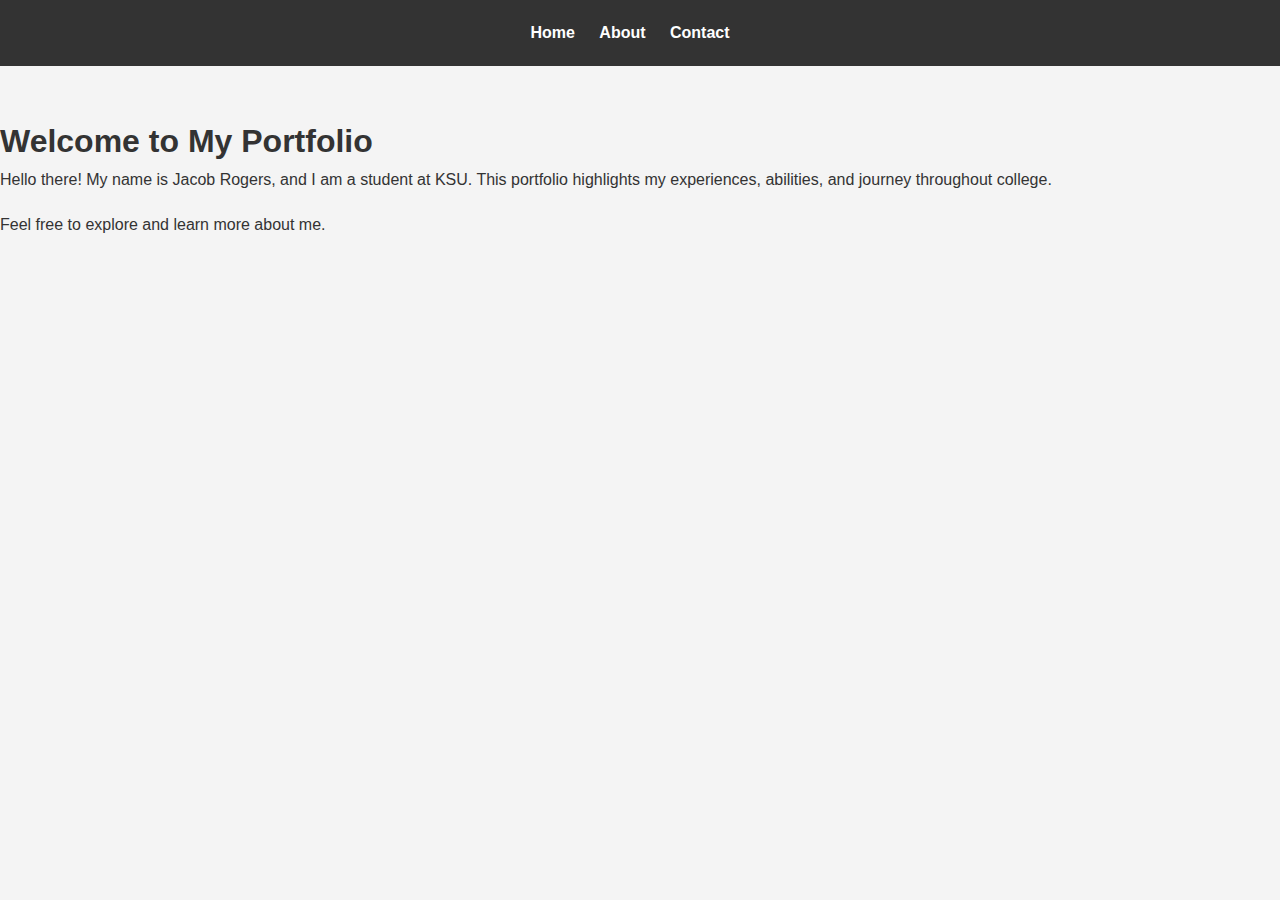
<file: index.html>
<!DOCTYPE html>
<html lang="en">
<head>
    <meta charset="UTF-8">
    <meta name="viewport" content="width=device-width, initial-scale=1.0">
    <title>My Portfolio - Home</title>
    <link rel="stylesheet" href="style.css">
</head>
<body>

<!-- Navigation Section -->
<nav>
    <ul>
        <li><a href="index.html">Home</a></li>
        <li><a href="about.html">About</a></li>
        <li><a href="contact.html">Contact</a></li>
    </ul>
</nav>

<!-- Main Content Section -->
<section id="home">
    <div class="welcome-message">
        <h1>Welcome to My Portfolio</h1>
        <p>Hello there! My name is Jacob Rogers, and I am a student at KSU. This portfolio highlights my experiences, abilities, and journey throughout college.</p>
        <p>Feel free to explore and learn more about me.</p>
    </div>
    
</section>

</body>
</html>
</file>
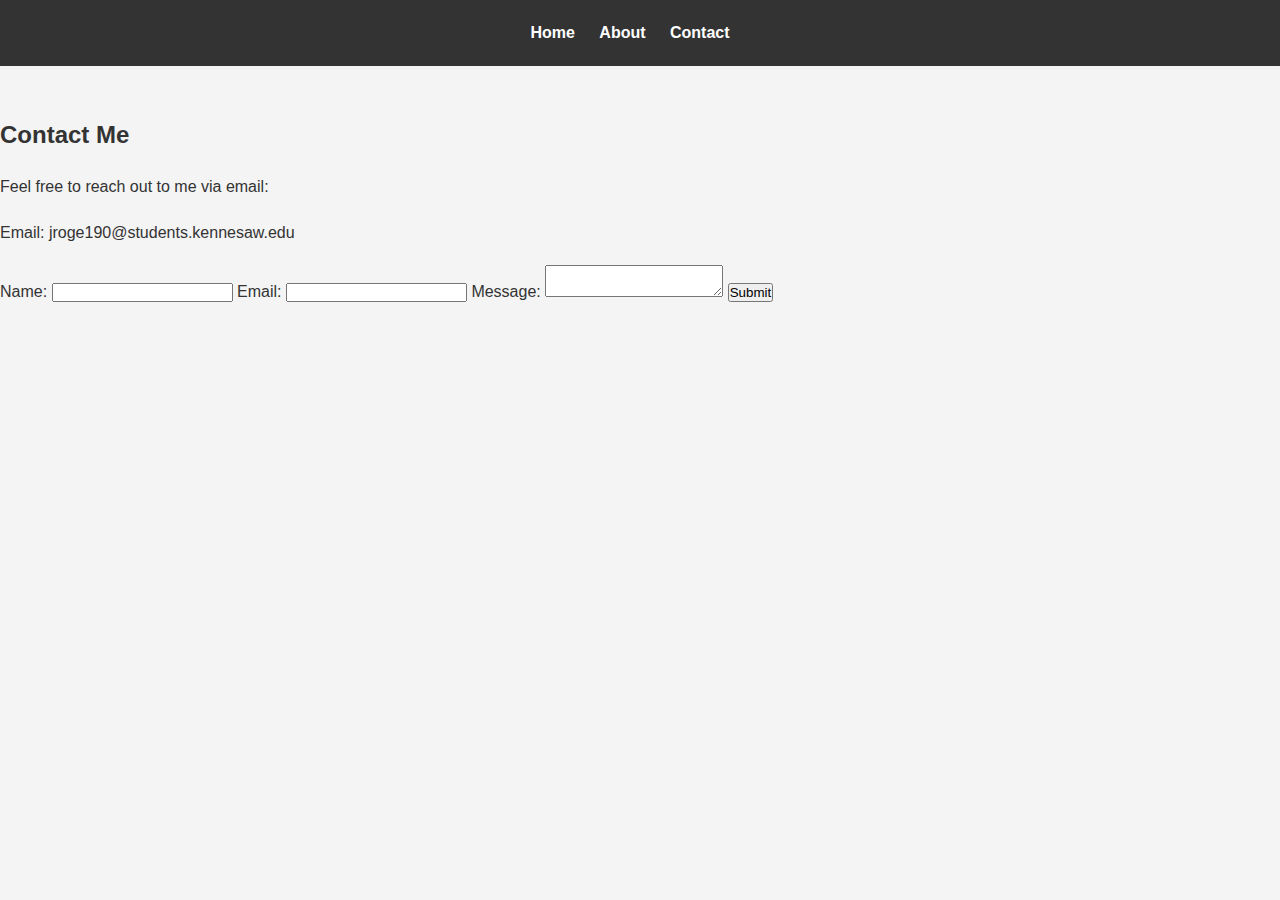
<file: contact.html>
<!DOCTYPE html>
<html lang="en">
<head>
    <meta charset="UTF-8">
    <meta name="viewport" content="width=device-width, initial-scale=1.0">
    <title>My Portfolio - Contact</title>
    <link rel="stylesheet" href="style.css">
</head>
<body>

<!-- Navigation Section -->
<nav>
    <ul>
        <li><a href="index.html">Home</a></li>
        <li><a href="about.html">About</a></li>
        <li><a href="contact.html">Contact</a></li>
    </ul>
</nav>

<!-- Main Content Section -->
<section id="contact">
    <h2>Contact Me</h2>
    <p>Feel free to reach out to me via email:</p>

    <!-- Email -->
    <p>Email: jroge190@students.kennesaw.edu</p>

    <!-- Contact Form -->
    <form action="submit_form.php" method="post">
        <label for="name">Name:</label>
        <input type="text" id="name" name="name" required>

        <label for="email">Email:</label>
        <input type="email" id="email" name="email" required>

        <label for="message">Message:</label>
        <textarea id="message" name="message" required></textarea>

        <button type="submit">Submit</button>
    </form>
</section>

</body>
</html>
</file>
<file: style.css>
* {
    box-sizing: border-box;
    margin: 0;
    padding: 0;
}


body {
    font-family: Arial, sans-serif;
    line-height: 1.6;
    background-color: #f4f4f4;
    color: #333;
    margin: 0;
    padding: 0;
}

.container {
    max-width: 1200px;
    margin: auto;
    padding: 0 20px;
}


nav {
    background-color: #333;
    color: #fff;
    padding: 20px 0;
    text-align: center;
}

nav ul {
    list-style-type: none;
}

nav ul li {
    display: inline;
    margin-right: 20px;
}

nav ul li a {
    text-decoration: none;
    color: #fff;
    font-weight: bold;
    transition: color 0.3s ease;
}

nav ul li a:hover {
    color: #ffd700;
}

/* Header Styles */
header {
    text-align: center;
    padding: 50px 0;
}

header h1 {
    font-size: 36px;
    margin-bottom: 20px;
}

header p {
    font-size: 18px;
}


section {
    padding: 50px 0;
}

section h2 {
    font-size: 24px;
    margin-bottom: 20px;
}

section p {
    font-size: 16px;
    margin-bottom: 20px;
}


.about-content {
    display: flex;
    align-items: center;
}

.about-image {
    flex: 1;
    margin-right: 20px;
}

.about-image img {
    width: 100%;
    border-radius: 50%;
}

.about-text {
    flex: 2;
}


.contact-form {
    max-width: 600px;
    margin: 0 auto;
    background-color: #fff;
    padding: 20px;
    border-radius: 10px;
    box-shadow: 0 0 10px rgba(0, 0, 0, 0.1);
}

.contact-form label {
    display: block;
    margin-bottom: 10px;
    font-weight: bold;
}

.contact-form input,
.contact-form textarea {
    width: 100%;
    padding: 10px;
    margin-bottom: 20px;
    border: 1px solid #ccc;
    border-radius: 5px;
}

.contact-form button {
    background-color: #333;
    color: #fff;
    padding: 10px 20px;
    border: none;
    border-radius: 5px;
    cursor: pointer;
    transition: background-color 0.3s ease;
}

.contact-form button:hover {
    background-color: #555;
}
</file>
